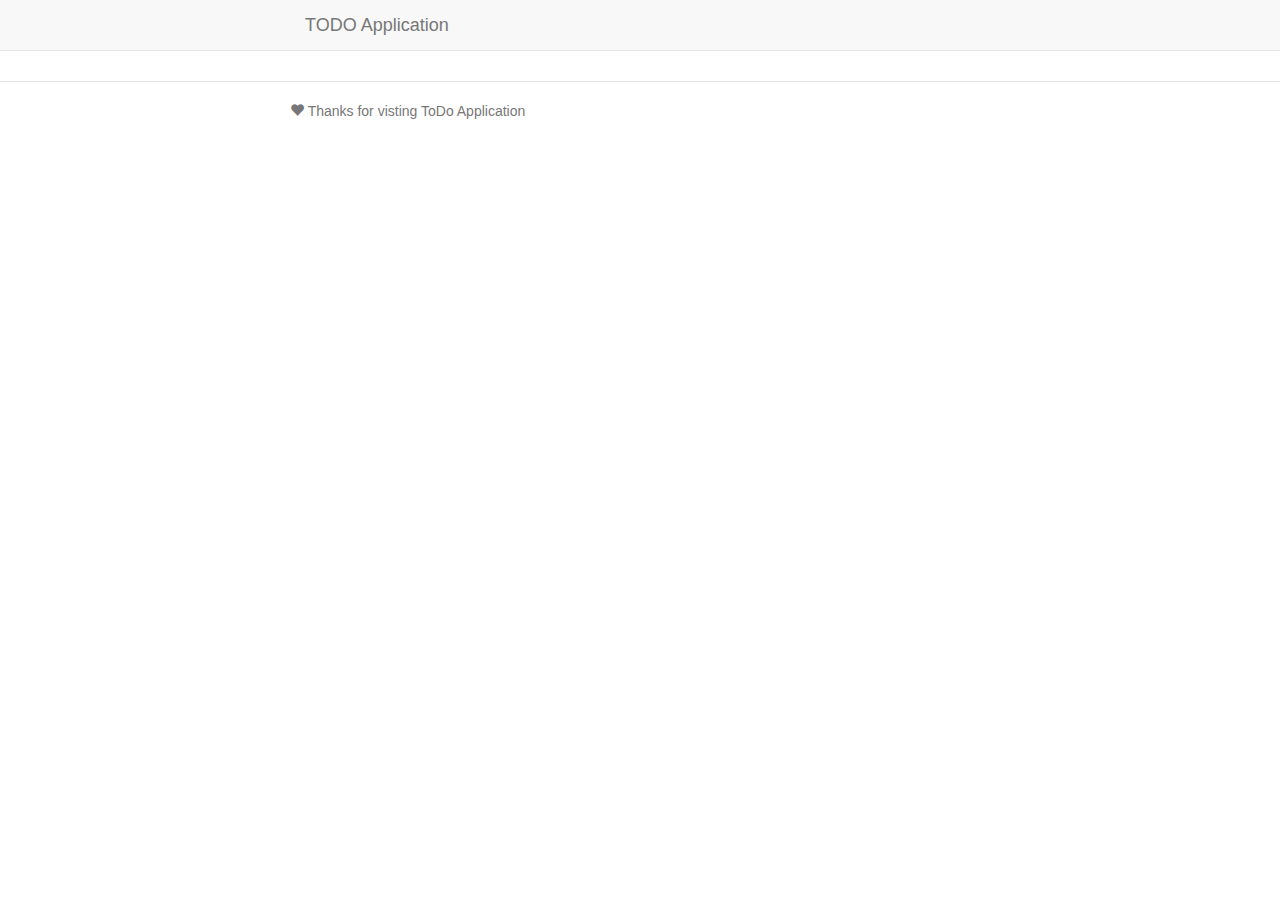
<file: src/main/resources/static/index.html>
<!doctype html>
<html ng-app="todoApp">
  <head>
    <meta charset="utf-8">
    <title></title>
    <meta name="description" content="">
    <meta name="viewport" content="width=device-width">
    <!-- Place favicon.ico and apple-touch-icon.png in the root directory -->
    <!-- build:css(.) styles/vendor.css -->
    <!-- bower:css -->
   <!--  <link rel="stylesheet" href="bower_components/bootstrap/dist/css/bootstrap.css" /> -->
  <!--   <link href="bower_components/line-icons/simple-line-icons.css" rel="stylesheet" type="text/css"/> -->
  	<link href="https://netdna.bootstrapcdn.com/bootstrap/3.1.1/css/bootstrap.min.css" rel="stylesheet">
    <!-- endbower -->
    <!-- endbuild -->
    <!-- build:css(.tmp) styles/main.css -->
    <link rel="stylesheet" href="styles/main.css">
    <!-- endbuild -->
    
    
        <!-- build:js(.) scripts/vendor.js -->
    <!-- bower:js -->
   <!--  <script src="bower_components/jquery/dist/jquery.js"></script> -->
   	<script src="bower_components/angular/angular.js"></script>
   	<script src="https://angular-ui.github.io/bootstrap/ui-bootstrap-tpls-0.11.0.js"></script>
   <!--  <script src="bower_components/bootstrap/dist/js/bootstrap.js"></script> -->
   
     <script src="bower_components/angular-route/angular-route.js"></script>
    
    
<!--     <script src="bower_components/angular-animate/angular-animate.js"></script>
    <script src="bower_components/angular-cookies/angular-cookies.js"></script>
    <script src="bower_components/angular-resource/angular-resource.js"></script>
   
    <script src="bower_components/angular-sanitize/angular-sanitize.js"></script>
    <script src="bower_components/angular-touch/angular-touch.js"></script> -->
    
    
    <!-- endbower -->
    <!-- endbuild -->

        <!-- build:js({.tmp,app}) scripts/scripts.js -->
        <script src="scripts/app.js"></script>
        <script src="scripts/service/service.js"></script>
        <script src="scripts/controllers/main.js"></script>
        <script src="scripts/controllers/about.js"></script>
        <!-- endbuild -->
    
    
  </head>
  <body>
    <!--[if lte IE 8]>
      <p class="browsehappy">You are using an <strong>outdated</strong> browser. Please <a href="http://browsehappy.com/">upgrade your browser</a> to improve your experience.</p>
    <![endif]-->

    <!-- Add your site or application content here -->
    <div class="header">
      <div class="navbar-default" role="navigation">
        <div class="container">
          <div class="navbar-header">
            <a class="navbar-brand">TODO Application</a>
          </div>
        </div>
      </div>
    </div>

    <div class="container">
    	<div ng-view=""></div>
    </div>

    <div class="footer">
      <div class="container">
        <p><span class="glyphicon glyphicon-heart"></span> Thanks for visting ToDo Application</p>
      </div>
    </div>




</body>
</html>
</file>
<file: src/main/resources/static/bower_components/line-icons/simple-line-icons.css>
@font-face {
	font-family: 'Simple-Line-Icons';
	src:url('fonts/Simple-Line-Icons.eot');
	src:url('fonts/Simple-Line-Icons.eot?#iefix') format('embedded-opentype'),
		url('fonts/Simple-Line-Icons.woff') format('woff'),
		url('fonts/Simple-Line-Icons.ttf') format('truetype'),
		url('fonts/Simple-Line-Icons.svg#Simple-Line-Icons') format('svg');
	font-weight: normal;
	font-style: normal;
}

/* Use the following CSS code if you want to use data attributes for inserting your icons */
[data-icon]:before {
	font-family: 'Simple-Line-Icons';
	content: attr(data-icon);
	speak: none;
	font-weight: normal;
	font-variant: normal;
	text-transform: none;
	line-height: 1;
	-webkit-font-smoothing: antialiased;
	-moz-osx-font-smoothing: grayscale;
}

/* Use the following CSS code if you want to have a class per icon */
/*
Instead of a list of all class selectors,
you can use the generic selector below, but it's slower:
[class*="icon-"] {
*/
.icon-user-female, .icon-user-follow, .icon-user-following, .icon-user-unfollow, .icon-trophy, .icon-screen-smartphone, .icon-screen-desktop, .icon-plane, .icon-notebook, .icon-moustache, .icon-mouse, .icon-magnet, .icon-energy, .icon-emoticon-smile, .icon-disc, .icon-cursor-move, .icon-crop, .icon-credit-card, .icon-chemistry, .icon-user, .icon-speedometer, .icon-social-youtube, .icon-social-twitter, .icon-social-tumblr, .icon-social-facebook, .icon-social-dropbox, .icon-social-dribbble, .icon-shield, .icon-screen-tablet, .icon-magic-wand, .icon-hourglass, .icon-graduation, .icon-ghost, .icon-game-controller, .icon-fire, .icon-eyeglasses, .icon-envelope-open, .icon-envelope-letter, .icon-bell, .icon-badge, .icon-anchor, .icon-wallet, .icon-vector, .icon-speech, .icon-puzzle, .icon-printer, .icon-present, .icon-playlist, .icon-pin, .icon-picture, .icon-map, .icon-layers, .icon-handbag, .icon-globe-alt, .icon-globe, .icon-frame, .icon-folder-alt, .icon-film, .icon-feed, .icon-earphones-alt, .icon-earphones, .icon-drop, .icon-drawer, .icon-docs, .icon-directions, .icon-direction, .icon-diamond, .icon-cup, .icon-compass, .icon-call-out, .icon-call-in, .icon-call-end, .icon-calculator, .icon-bubbles, .icon-briefcase, .icon-book-open, .icon-basket-loaded, .icon-basket, .icon-bag, .icon-action-undo, .icon-action-redo, .icon-wrench, .icon-umbrella, .icon-trash, .icon-tag, .icon-support, .icon-size-fullscreen, .icon-size-actual, .icon-shuffle, .icon-share-alt, .icon-share, .icon-rocket, .icon-question, .icon-pie-chart, .icon-pencil, .icon-note, .icon-music-tone-alt, .icon-music-tone, .icon-microphone, .icon-loop, .icon-logout, .icon-login, .icon-list, .icon-like, .icon-home, .icon-grid, .icon-graph, .icon-equalizer, .icon-dislike, .icon-cursor, .icon-control-start, .icon-control-rewind, .icon-control-play, .icon-control-pause, .icon-control-forward, .icon-control-end, .icon-calendar, .icon-bulb, .icon-bar-chart, .icon-arrow-up, .icon-arrow-right, .icon-arrow-left, .icon-arrow-down, .icon-ban, .icon-bubble, .icon-camcorder, .icon-camera, .icon-check, .icon-clock, .icon-close, .icon-cloud-download, .icon-cloud-upload, .icon-doc, .icon-envelope, .icon-eye, .icon-flag, .icon-folder, .icon-heart, .icon-info, .icon-key, .icon-link, .icon-lock, .icon-lock-open, .icon-magnifier, .icon-magnifier-add, .icon-magnifier-remove, .icon-paper-clip, .icon-paper-plane, .icon-plus, .icon-pointer, .icon-power, .icon-refresh, .icon-reload, .icon-settings, .icon-star, .icon-symbol-female, .icon-symbol-male, .icon-target, .icon-volume-1, .icon-volume-2, .icon-volume-off, .icon-users {
	font-family: 'Simple-Line-Icons';
	speak: none;
	font-style: normal;
	font-weight: normal;
	font-variant: normal;
	text-transform: none;
	line-height: 1;
	-webkit-font-smoothing: antialiased;
}
.icon-user-female:before {
	content: "\e000";
}
.icon-user-follow:before {
	content: "\e002";
}
.icon-user-following:before {
	content: "\e003";
}
.icon-user-unfollow:before {
	content: "\e004";
}
.icon-trophy:before {
	content: "\e006";
}
.icon-screen-smartphone:before {
	content: "\e010";
}
.icon-screen-desktop:before {
	content: "\e011";
}
.icon-plane:before {
	content: "\e012";
}
.icon-notebook:before {
	content: "\e013";
}
.icon-moustache:before {
	content: "\e014";
}
.icon-mouse:before {
	content: "\e015";
}
.icon-magnet:before {
	content: "\e016";
}
.icon-energy:before {
	content: "\e020";
}
.icon-emoticon-smile:before {
	content: "\e021";
}
.icon-disc:before {
	content: "\e022";
}
.icon-cursor-move:before {
	content: "\e023";
}
.icon-crop:before {
	content: "\e024";
}
.icon-credit-card:before {
	content: "\e025";
}
.icon-chemistry:before {
	content: "\e026";
}
.icon-user:before {
	content: "\e005";
}
.icon-speedometer:before {
	content: "\e007";
}
.icon-social-youtube:before {
	content: "\e008";
}
.icon-social-twitter:before {
	content: "\e009";
}
.icon-social-tumblr:before {
	content: "\e00a";
}
.icon-social-facebook:before {
	content: "\e00b";
}
.icon-social-dropbox:before {
	content: "\e00c";
}
.icon-social-dribbble:before {
	content: "\e00d";
}
.icon-shield:before {
	content: "\e00e";
}
.icon-screen-tablet:before {
	content: "\e00f";
}
.icon-magic-wand:before {
	content: "\e017";
}
.icon-hourglass:before {
	content: "\e018";
}
.icon-graduation:before {
	content: "\e019";
}
.icon-ghost:before {
	content: "\e01a";
}
.icon-game-controller:before {
	content: "\e01b";
}
.icon-fire:before {
	content: "\e01c";
}
.icon-eyeglasses:before {
	content: "\e01d";
}
.icon-envelope-open:before {
	content: "\e01e";
}
.icon-envelope-letter:before {
	content: "\e01f";
}
.icon-bell:before {
	content: "\e027";
}
.icon-badge:before {
	content: "\e028";
}
.icon-anchor:before {
	content: "\e029";
}
.icon-wallet:before {
	content: "\e02a";
}
.icon-vector:before {
	content: "\e02b";
}
.icon-speech:before {
	content: "\e02c";
}
.icon-puzzle:before {
	content: "\e02d";
}
.icon-printer:before {
	content: "\e02e";
}
.icon-present:before {
	content: "\e02f";
}
.icon-playlist:before {
	content: "\e030";
}
.icon-pin:before {
	content: "\e031";
}
.icon-picture:before {
	content: "\e032";
}
.icon-map:before {
	content: "\e033";
}
.icon-layers:before {
	content: "\e034";
}
.icon-handbag:before {
	content: "\e035";
}
.icon-globe-alt:before {
	content: "\e036";
}
.icon-globe:before {
	content: "\e037";
}
.icon-frame:before {
	content: "\e038";
}
.icon-folder-alt:before {
	content: "\e039";
}
.icon-film:before {
	content: "\e03a";
}
.icon-feed:before {
	content: "\e03b";
}
.icon-earphones-alt:before {
	content: "\e03c";
}
.icon-earphones:before {
	content: "\e03d";
}
.icon-drop:before {
	content: "\e03e";
}
.icon-drawer:before {
	content: "\e03f";
}
.icon-docs:before {
	content: "\e040";
}
.icon-directions:before {
	content: "\e041";
}
.icon-direction:before {
	content: "\e042";
}
.icon-diamond:before {
	content: "\e043";
}
.icon-cup:before {
	content: "\e044";
}
.icon-compass:before {
	content: "\e045";
}
.icon-call-out:before {
	content: "\e046";
}
.icon-call-in:before {
	content: "\e047";
}
.icon-call-end:before {
	content: "\e048";
}
.icon-calculator:before {
	content: "\e049";
}
.icon-bubbles:before {
	content: "\e04a";
}
.icon-briefcase:before {
	content: "\e04b";
}
.icon-book-open:before {
	content: "\e04c";
}
.icon-basket-loaded:before {
	content: "\e04d";
}
.icon-basket:before {
	content: "\e04e";
}
.icon-bag:before {
	content: "\e04f";
}
.icon-action-undo:before {
	content: "\e050";
}
.icon-action-redo:before {
	content: "\e051";
}
.icon-wrench:before {
	content: "\e052";
}
.icon-umbrella:before {
	content: "\e053";
}
.icon-trash:before {
	content: "\e054";
}
.icon-tag:before {
	content: "\e055";
}
.icon-support:before {
	content: "\e056";
}
.icon-size-fullscreen:before {
	content: "\e057";
}
.icon-size-actual:before {
	content: "\e058";
}
.icon-shuffle:before {
	content: "\e059";
}
.icon-share-alt:before {
	content: "\e05a";
}
.icon-share:before {
	content: "\e05b";
}
.icon-rocket:before {
	content: "\e05c";
}
.icon-question:before {
	content: "\e05d";
}
.icon-pie-chart:before {
	content: "\e05e";
}
.icon-pencil:before {
	content: "\e05f";
}
.icon-note:before {
	content: "\e060";
}
.icon-music-tone-alt:before {
	content: "\e061";
}
.icon-music-tone:before {
	content: "\e062";
}
.icon-microphone:before {
	content: "\e063";
}
.icon-loop:before {
	content: "\e064";
}
.icon-logout:before {
	content: "\e065";
}
.icon-login:before {
	content: "\e066";
}
.icon-list:before {
	content: "\e067";
}
.icon-like:before {
	content: "\e068";
}
.icon-home:before {
	content: "\e069";
}
.icon-grid:before {
	content: "\e06a";
}
.icon-graph:before {
	content: "\e06b";
}
.icon-equalizer:before {
	content: "\e06c";
}
.icon-dislike:before {
	content: "\e06d";
}
.icon-cursor:before {
	content: "\e06e";
}
.icon-control-start:before {
	content: "\e06f";
}
.icon-control-rewind:before {
	content: "\e070";
}
.icon-control-play:before {
	content: "\e071";
}
.icon-control-pause:before {
	content: "\e072";
}
.icon-control-forward:before {
	content: "\e073";
}
.icon-control-end:before {
	content: "\e074";
}
.icon-calendar:before {
	content: "\e075";
}
.icon-bulb:before {
	content: "\e076";
}
.icon-bar-chart:before {
	content: "\e077";
}
.icon-arrow-up:before {
	content: "\e078";
}
.icon-arrow-right:before {
	content: "\e079";
}
.icon-arrow-left:before {
	content: "\e07a";
}
.icon-arrow-down:before {
	content: "\e07b";
}
.icon-ban:before {
	content: "\e07c";
}
.icon-bubble:before {
	content: "\e07d";
}
.icon-camcorder:before {
	content: "\e07e";
}
.icon-camera:before {
	content: "\e07f";
}
.icon-check:before {
	content: "\e080";
}
.icon-clock:before {
	content: "\e081";
}
.icon-close:before {
	content: "\e082";
}
.icon-cloud-download:before {
	content: "\e083";
}
.icon-cloud-upload:before {
	content: "\e084";
}
.icon-doc:before {
	content: "\e085";
}
.icon-envelope:before {
	content: "\e086";
}
.icon-eye:before {
	content: "\e087";
}
.icon-flag:before {
	content: "\e088";
}
.icon-folder:before {
	content: "\e089";
}
.icon-heart:before {
	content: "\e08a";
}
.icon-info:before {
	content: "\e08b";
}
.icon-key:before {
	content: "\e08c";
}
.icon-link:before {
	content: "\e08d";
}
.icon-lock:before {
	content: "\e08e";
}
.icon-lock-open:before {
	content: "\e08f";
}
.icon-magnifier:before {
	content: "\e090";
}
.icon-magnifier-add:before {
	content: "\e091";
}
.icon-magnifier-remove:before {
	content: "\e092";
}
.icon-paper-clip:before {
	content: "\e093";
}
.icon-paper-plane:before {
	content: "\e094";
}
.icon-plus:before {
	content: "\e095";
}
.icon-pointer:before {
	content: "\e096";
}
.icon-power:before {
	content: "\e097";
}
.icon-refresh:before {
	content: "\e098";
}
.icon-reload:before {
	content: "\e099";
}
.icon-settings:before {
	content: "\e09a";
}
.icon-star:before {
	content: "\e09b";
}
.icon-symbol-female:before {
	content: "\e09c";
}
.icon-symbol-male:before {
	content: "\e09d";
}
.icon-target:before {
	content: "\e09e";
}
.icon-volume-1:before {
	content: "\e09f";
}
.icon-volume-2:before {
	content: "\e0a0";
}
.icon-volume-off:before {
	content: "\e0a1";
}
.icon-users:before {
	content: "\e001";
}
</file>
<file: src/main/resources/static/styles/main.css>
.browsehappy {
  margin: 0.2em 0;
  background: #ccc;
  color: #000;
  padding: 0.2em 0;
}

body {
  padding: 0;
}

/* Everything but the jumbotron gets side spacing for mobile first views */
.header,
.marketing,
.footer {
  padding-left: 15px;
  padding-right: 15px;
}

/* Custom page header */
.header {
  border-bottom: 1px solid #e5e5e5;
  margin-bottom: 10px;
}
/* Make the masthead heading the same height as the navigation */
.header h3 {
  margin-top: 0;
  margin-bottom: 0;
  line-height: 40px;
  padding-bottom: 19px;
}

/* Custom page footer */
.footer {
  padding-top: 19px;
  color: #777;
  border-top: 1px solid #e5e5e5;
}

.container-narrow > hr {
  margin: 30px 0;
}

/* Main marketing message and sign up button */
.jumbotron {
  text-align: center;
  border-bottom: 1px solid #e5e5e5;
}
.jumbotron .btn {
  font-size: 21px;
  padding: 14px 24px;
}

/* Supporting marketing content */
.marketing {
  margin: 40px 0;
}
.marketing p + h4 {
  margin-top: 28px;
}

/* Responsive: Portrait tablets and up */
@media screen and (min-width: 768px) {
  .container {
    max-width: 730px;
  }

  /* Remove the padding we set earlier */
  .header,
  .marketing,
  .footer {
    padding-left: 0;
    padding-right: 0;
  }
  /* Space out the masthead */
  .header {
    margin-bottom: 30px;
  }
  /* Remove the bottom border on the jumbotron for visual effect */
  .jumbotron {
    border-bottom: 0;
  }
}
</file>
